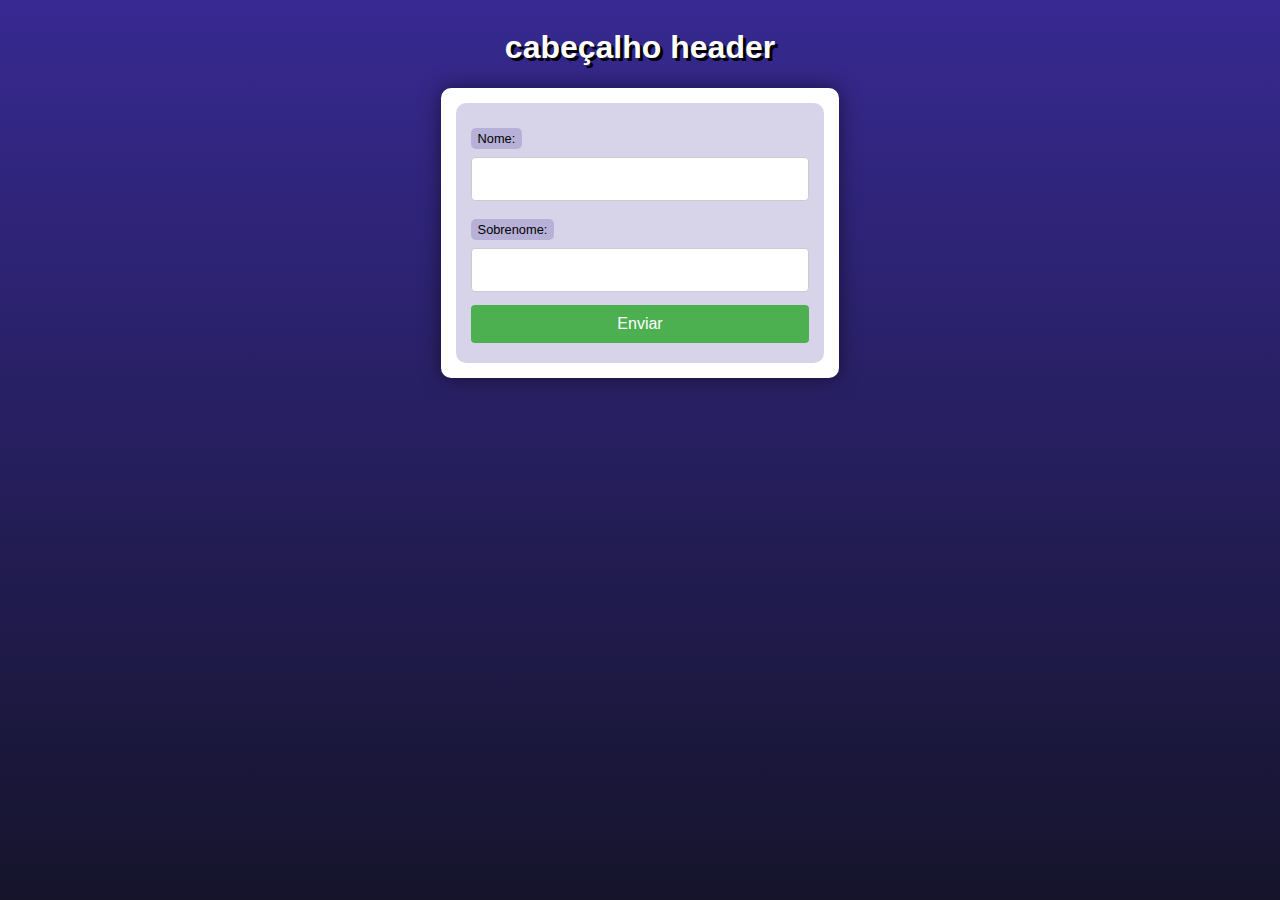
<file: guanabara_php/ex004/index.html>
<!DOCTYPE html>
<html lang="en">

<head>
    <meta charset="UTF-8">
    <meta http-equiv="X-UA-Compatible" content="IE=edge">
    <meta name="viewport" content="width=device-width, initial-scale=1.0">
    <link rel="stylesheet" href="style.css">
    <title>titulo</title>
</head>

<body>


    <header>
        <h1>cabeçalho header</h1>
    </header>
    <section>
        <form action="cad.php" method="get">
            <label for="nome">Nome:</label>
            <input type="text" name="nome" id="idnome">

            <label for="sobrenome">Sobrenome:</label>
            <input type="text" name="sobrenome" id="idsobrenome">

            <input type="submit" value="Enviar">
        </form>
    </section>

</body>

</html>
</file>
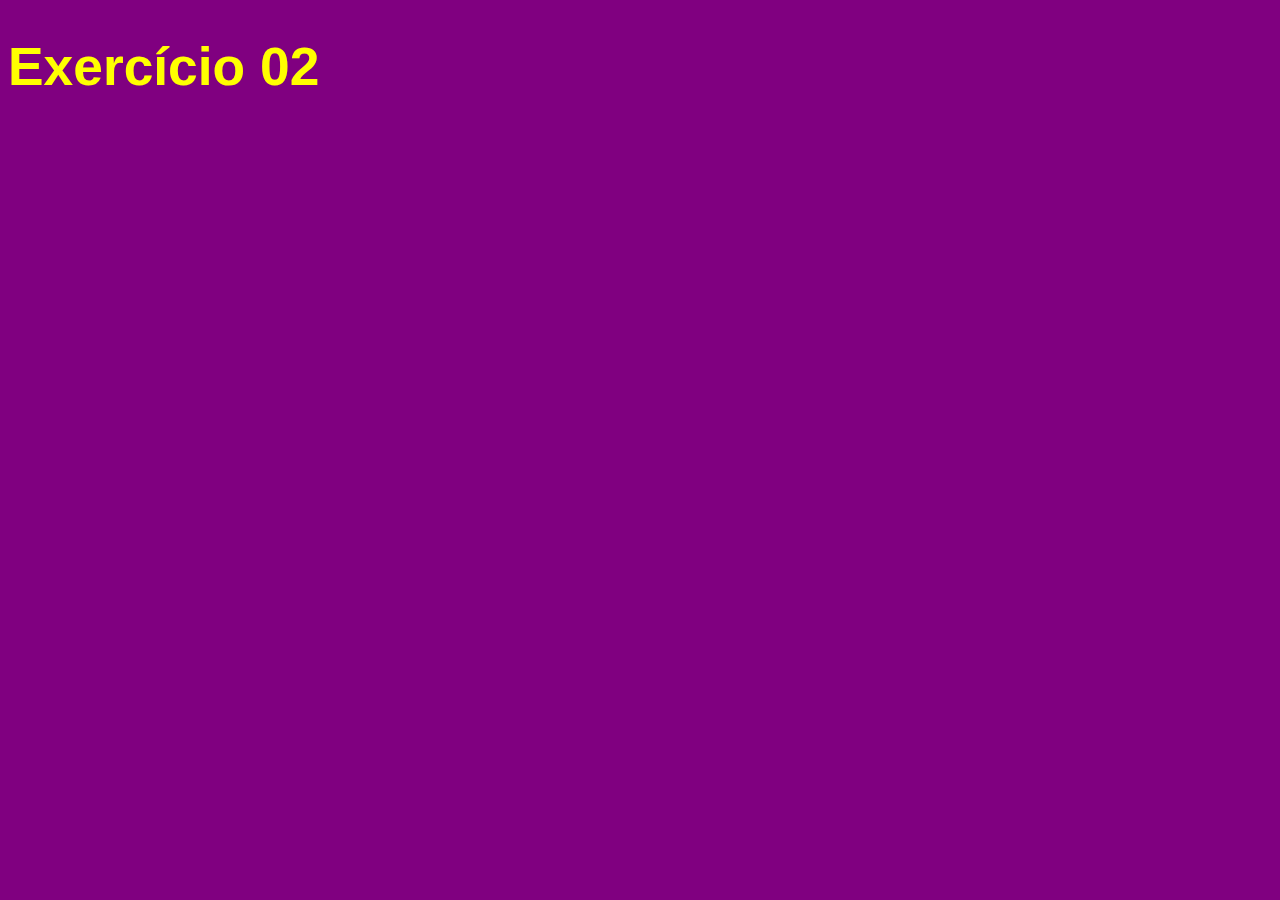
<file: guanabara_js/ex002.html>
<!DOCTYPE html>
<html lang="en">

<head>
    <meta charset="UTF-8">
    <meta http-equiv="X-UA-Compatible" content="IE=edge">
    <meta name="viewport" content="width=device-width, initial-scale=1.0">
    <title>JS Guanabara</title>
    <style>
        body {
            background-color: purple;
            color: white;
            font: normal 20pt Arial;
        }

        h1 {
            color: yellow
        }
    </style>
</head>

<h1>Exercício 02</h1>

<body>
    <script>

        var nome = window.prompt("seu nome?")
        window.alert("belo nome "+nome+" desejo bom dia pra vc")

    </script>

</body>



</html>
</file>
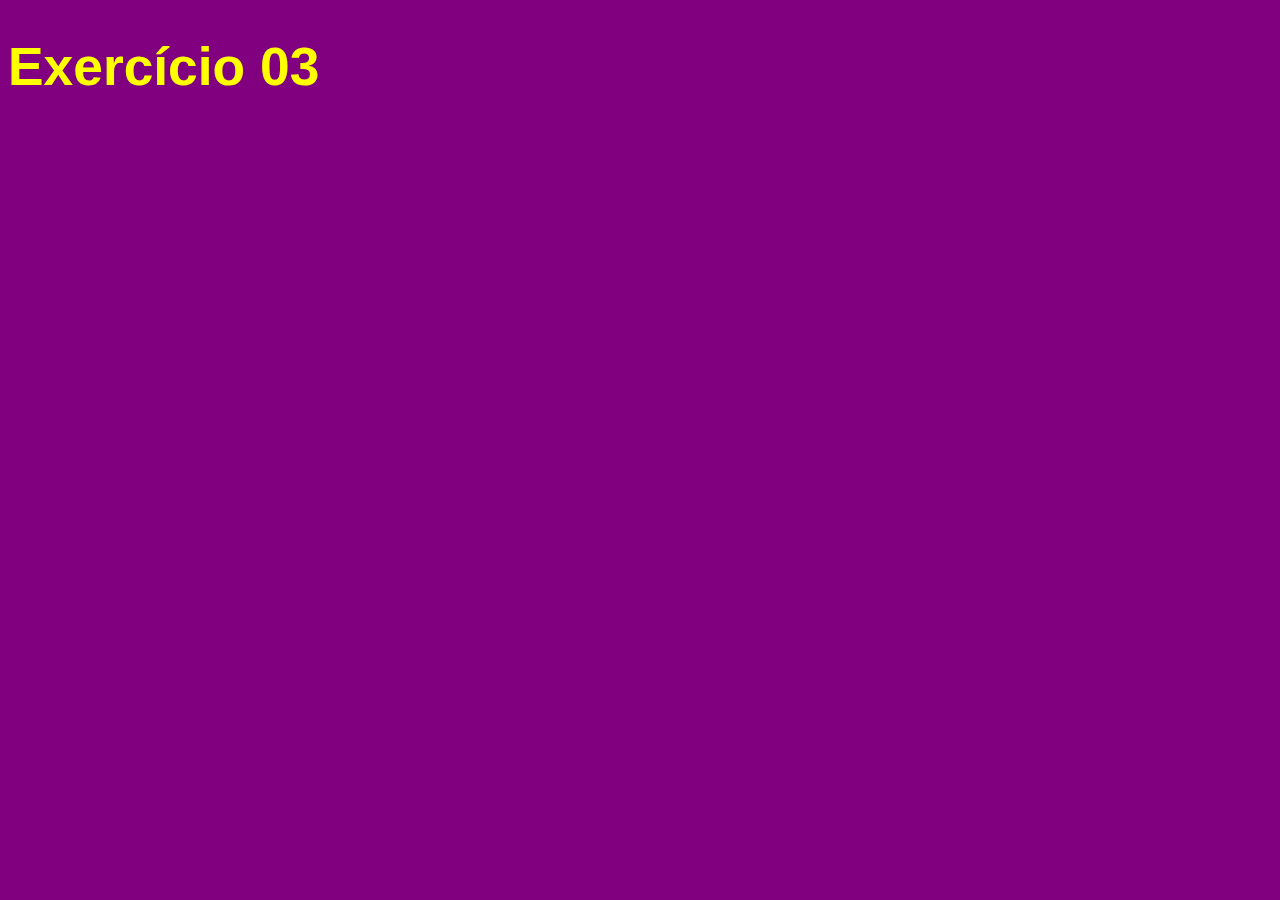
<file: guanabara_js/ex003.html>
<!DOCTYPE html>
<html lang="en">

<head>
    <meta charset="UTF-8">
    <meta http-equiv="X-UA-Compatible" content="IE=edge">
    <meta name="viewport" content="width=device-width, initial-scale=1.0">
    <title>JS Guanabara</title>
    <style>
        body {
            background-color: purple;
            color: white;
            font: normal 20pt Arial;
        }

        h1 {
            color: yellow;
        }
    </style>
</head>

<h1>Exercício 03</h1>

<body>
    <script>

        var n1 = Number(window.prompt("digite um numero"))      //retorna string (alert), por isso coloquei NUMBER no começo para entender q é Number (letra maiuscula na primeira)
        var n2 = Number(window.prompt("digite um numero"))
        var s = parseFloat(n1 + n2)
        window.alert("a soma é " + s)
        //window.alert("a soma é "+String(s))                     //igual o Number, só que converte para String





    </script>

</body>



</html>
</file>
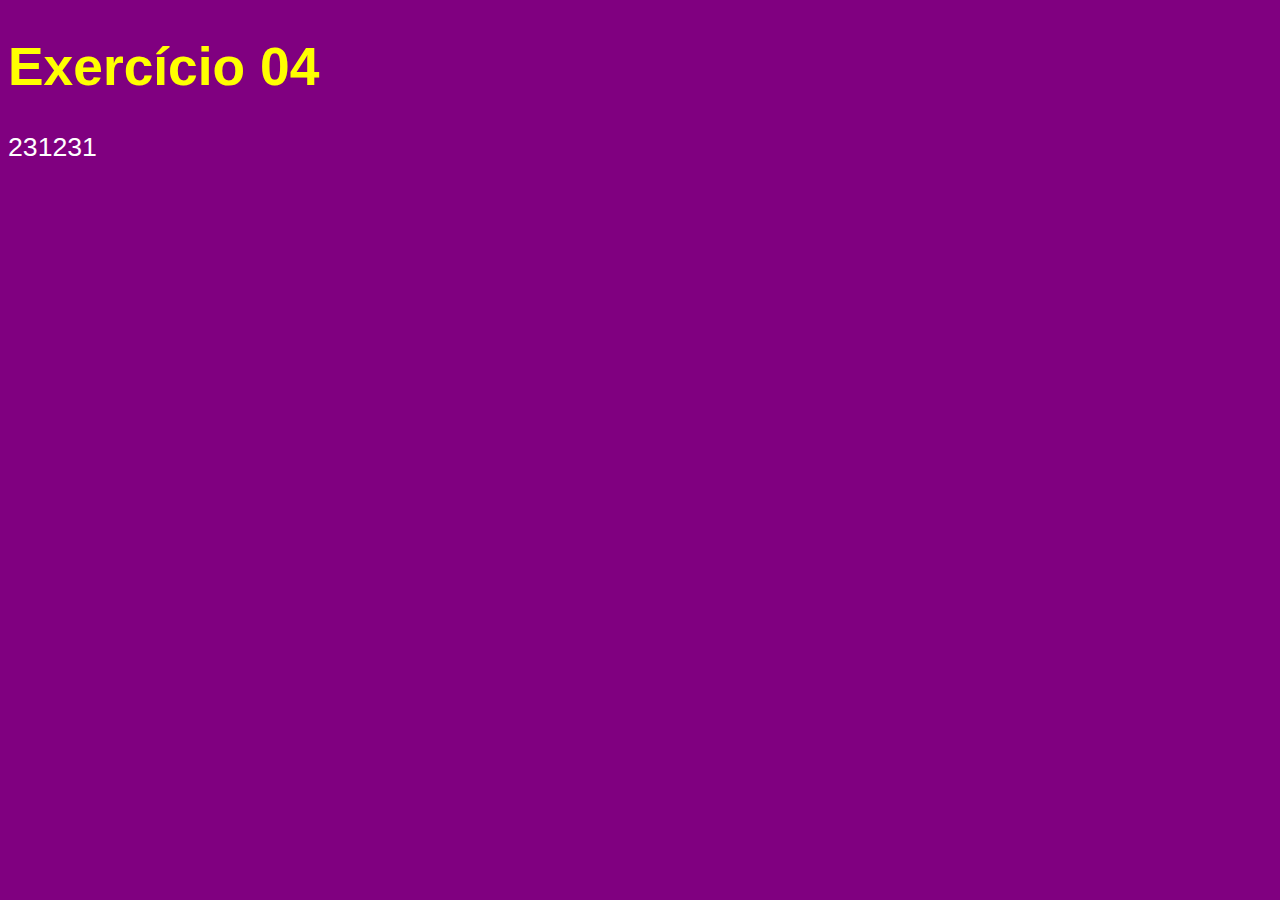
<file: guanabara_js/ex004.html>
<!DOCTYPE html>
<html lang="en">

<head>
    <meta charset="UTF-8">
    <meta http-equiv="X-UA-Compatible" content="IE=edge">
    <meta name="viewport" content="width=device-width, initial-scale=1.0">
    <title>JS Guanabara</title>
    <style>
        body {
            background-color: purple;
            color: white;
            font: normal 20pt Arial;
        }

        h1 {
            color: yellow;
        }

    </style>
</head>

<h1>Exercício 04</h1>

<body>231231
    <script>
        var nome = window.prompt('Qual é seu nome?');

        document.writeln(`Olá ${nome}. Seu nome tem ${nome.length} letras.`);
        document.writeln(`Olá ${nome}. Seu nome em maiúscula é ${nome.toUpperCase()}`);
        document.writeln(`Olá ${nome}. Seu nome em minúscula é ${nome.toLocaleLowerCase()}`);


        //numbers
        var n1 = 1454.54;
        n1.toFixed(2).replace('.','.'); //fixa 2 casas decimais e substitui o . por ,
        n1.toLocaleString('pt-BR', {style: 'currency', currency:'BRL'}); // transformará em R$ 1,454.54
        n1.toLocaleString('pt-BR', {style: 'currency', currency:'USD'}); // transformará em $ 1,454.54
        n1.toLocaleString('pt-BR', {style: 'currency', currency:'EUR'}); // transformará em € 1,454.54


        

    </script>

</body>



</html>
</file>
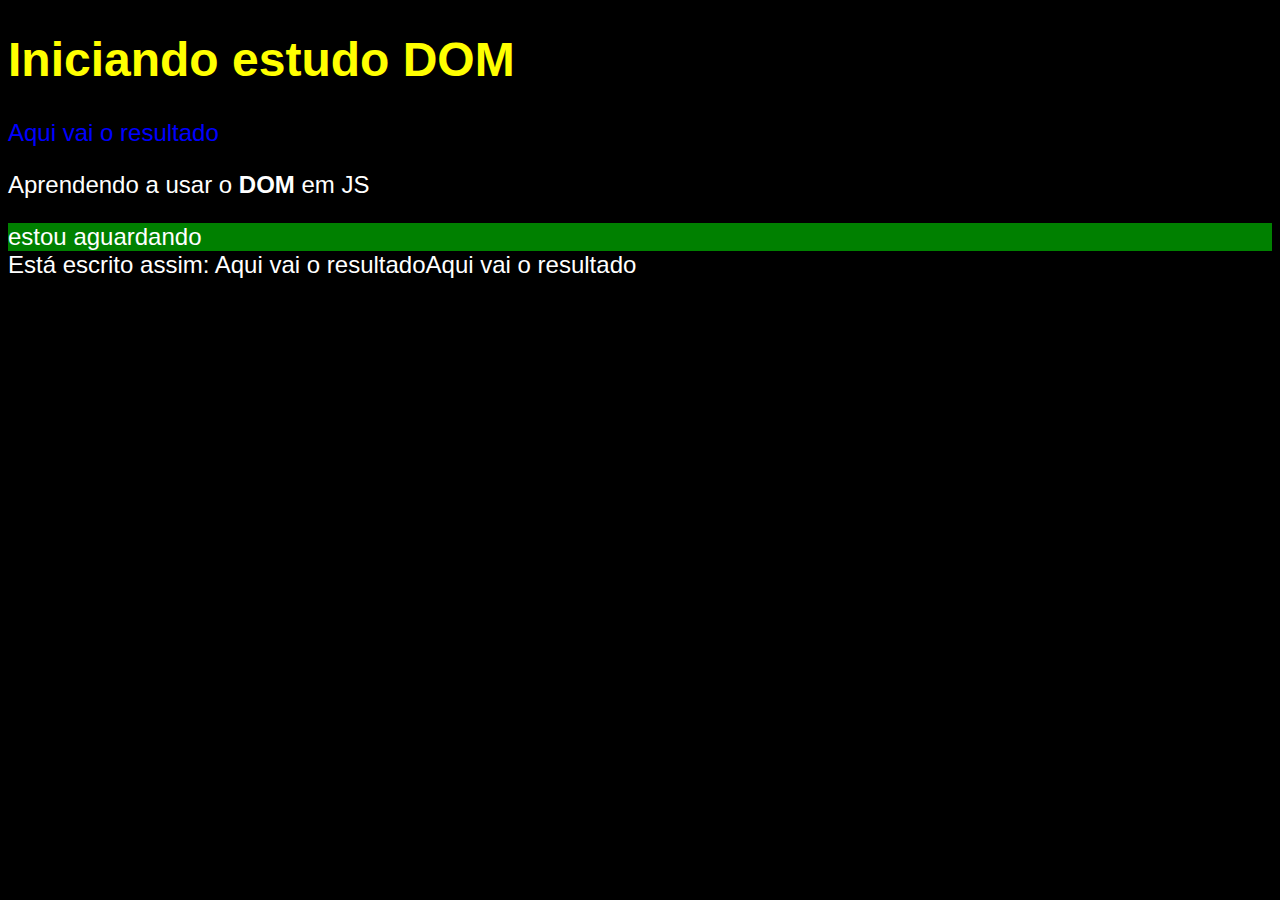
<file: guanabara_js/ex005.html>
<!DOCTYPE html>
<html lang="pt-br">

<head>
    <meta charset="UTF-8">
    <meta http-equiv="X-UA-Compatible" content="IE=edge">
    <meta name="viewport" content="width=device-width, initial-scale=1.0">
    <title>JS Guanabara</title>
    <style>
        body {
            background-color: rgb(104, 74, 212);
            color: white;
            font: normal 18pt Arial;
        }

        h1 {
            color: yellow;
        }
    </style>
</head>

<body>
    <h1>Iniciando estudo DOM</h1>

    <p>Aqui vai o resultado</p>

    <p>Aprendendo a usar o <strong>DOM</strong> em JS</p>

    <div id="mensagem">Clique em mim</div>

    <script>

        var corpo = document.body
        var p1 = document.getElementsByTagName('p')[0]; //pegou paragrafo 0 primeiro paragrafo
        window.document.write('Está escrito assim: ' + p1.innerText); //escreve oq está na var p1
        p1.style.color = 'blue'; //muda a cor do texto p1 (a fonte original)
        corpo.style.background = 'black'; //modificou o fundo original da var corpo (q ela pegou)
        document.write(p1.innerHTML); //innerhtml puxa a fomratação o innertext nao 
        var d = document.getElementById("mensagem"); //pegoua div com id "mensagem"
        d.style.background = 'green'; //moficiou o background da div mensagem (var D)
        d.innerText = "estou aguardando"; //modifiquei a div D o texto q ela captou
        
    </script>

</body>



</html>
</file>
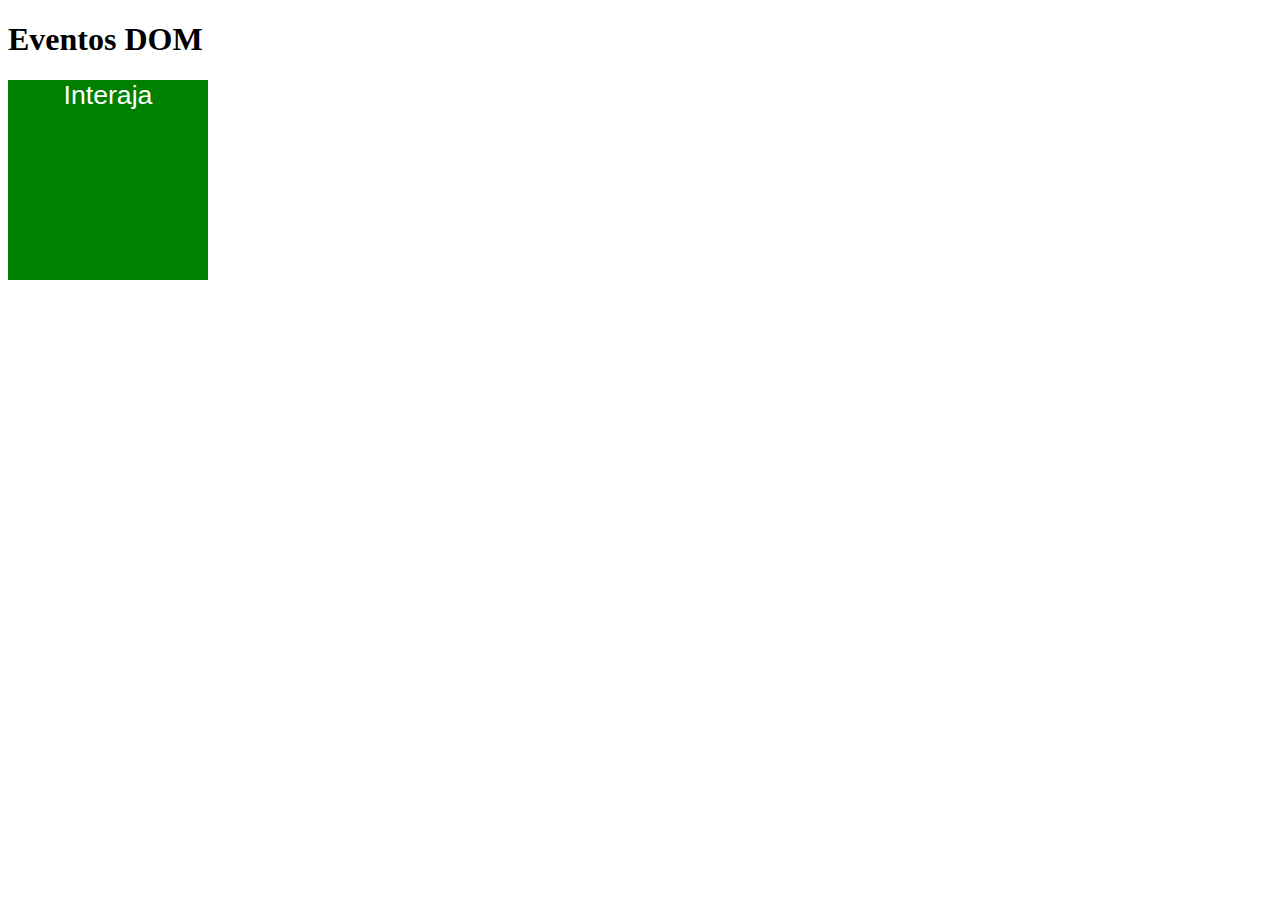
<file: guanabara_js/ex006.html>
<!DOCTYPE html>
<html lang="pt-br">

<head>
    <meta charset="UTF-8">
    <meta http-equiv="X-UA-Compatible" content="IE=edge">
    <meta name="viewport" content="width=device-width, initial-scale=1.0">
    <title>JS Guanabara</title>
    <style>
        div#area {
            background: green;
            color: white;
            width: 200px;
            height: 200px;
            line-height: 200px;
            text-align: center;
            font: normal 20pt Arial;
        }
    </style>
</head>

<body>
    <h1>Eventos DOM</h1>

    <div id="area">Interaja</div>

    <script>
        var area = document.getElementById('area'); //joguei pra fora pra todos funcions acessarem
        area.addEventListener ('click', clicar)//monita os eventos em vez de colocar no html
        area.addEventListener ('mouseenter', entrar)
        area.addEventListener ('mouseout', sair)


        function clicar() {
            area.innerText = 'Clicou';
            area.style.background = 'red';
        }
        function entrar() {
            area.innerText = 'Entrou';
            area.style.background = 'blue';
        }
        function sair() {
            area.innerText = 'Saiu';
            area.style.background = 'green';
        }
    </script>

</body>



</html>
</file>
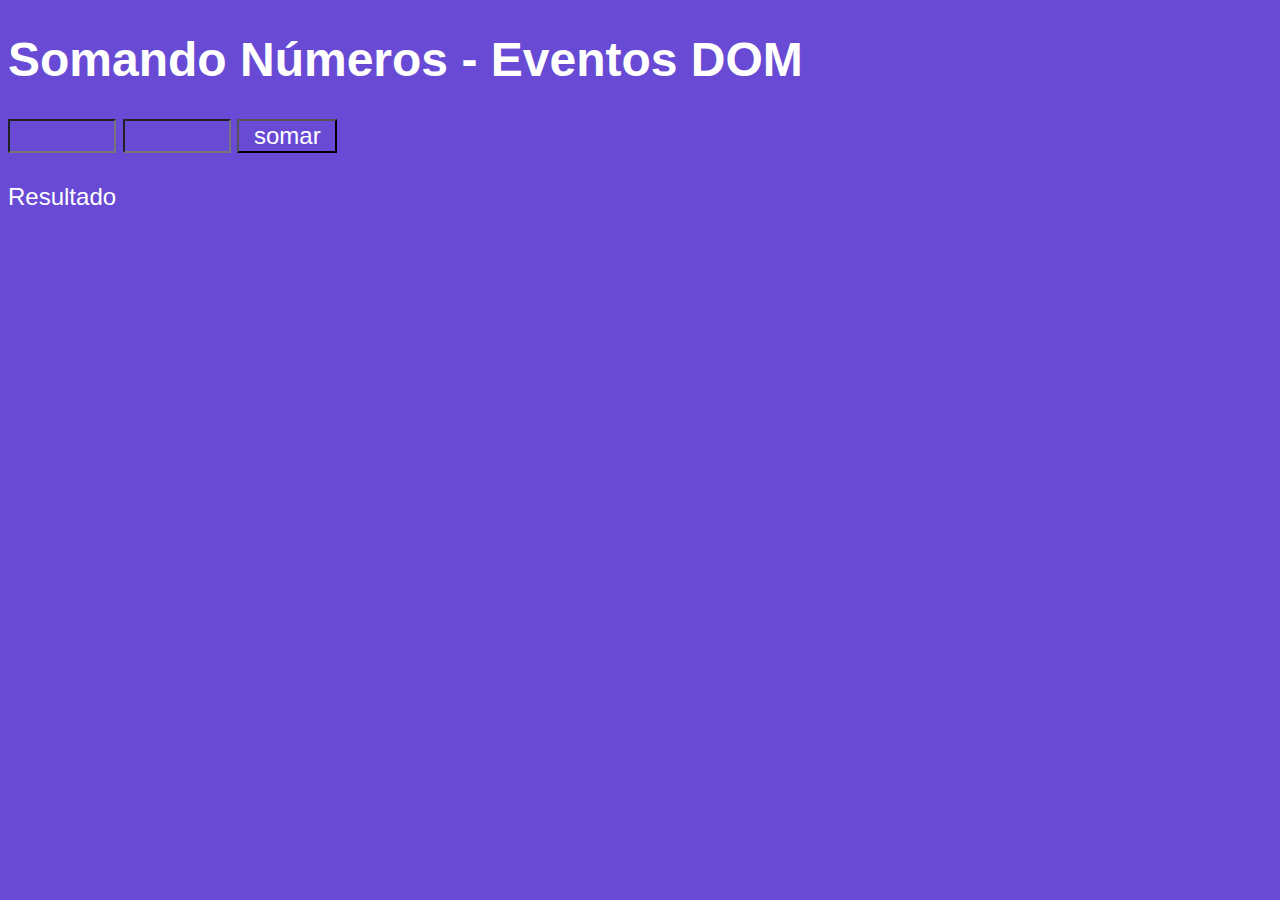
<file: guanabara_js/ex007.html>
<!DOCTYPE html>
<html lang="pt-br">

<head>
    <meta charset="UTF-8">
    <meta http-equiv="X-UA-Compatible" content="IE=edge">
    <meta name="viewport" content="width=device-width, initial-scale=1.0">
    <title>JS Guanabara</title>
    <style>
        body{
            background-color: rgb(104, 74, 212);
            color: white;
            font: normal 18pt Arial;
        }
        input{
            background-color: rgb(104, 74, 212);
            color: white;
            font: normal 18pt Arial;
            width: 100px;
        }
        div#res{
            margin-top: 30px;
        }
    </style>
</head>

<body>
    <h1>Somando Números - Eventos DOM</h1>

    <input type="number" name="txtn1" id="txtn1">
    <input type="number" name="txtn2" id="txtn2">
    <input type="button" value="somar" onclick="somar()">

    <div id="res">Resultado</div>

    <script>
        function somar() {
            var tn1 = document.getElementById('txtn1')
            var tn2 = document.querySelector('input#txtn2') //faz o msm do elementbyid
            var res = document.getElementById('res')
            var n1 = Number(tn1.value)
            var n2 = Number(tn2.value)
            var s = n1 + n2
            res.innerHTML = `A soma entre ${n1} e ${n2} é igual a <strong>${s}</strong>`
        }

    </script>

</body>



</html>
</file>
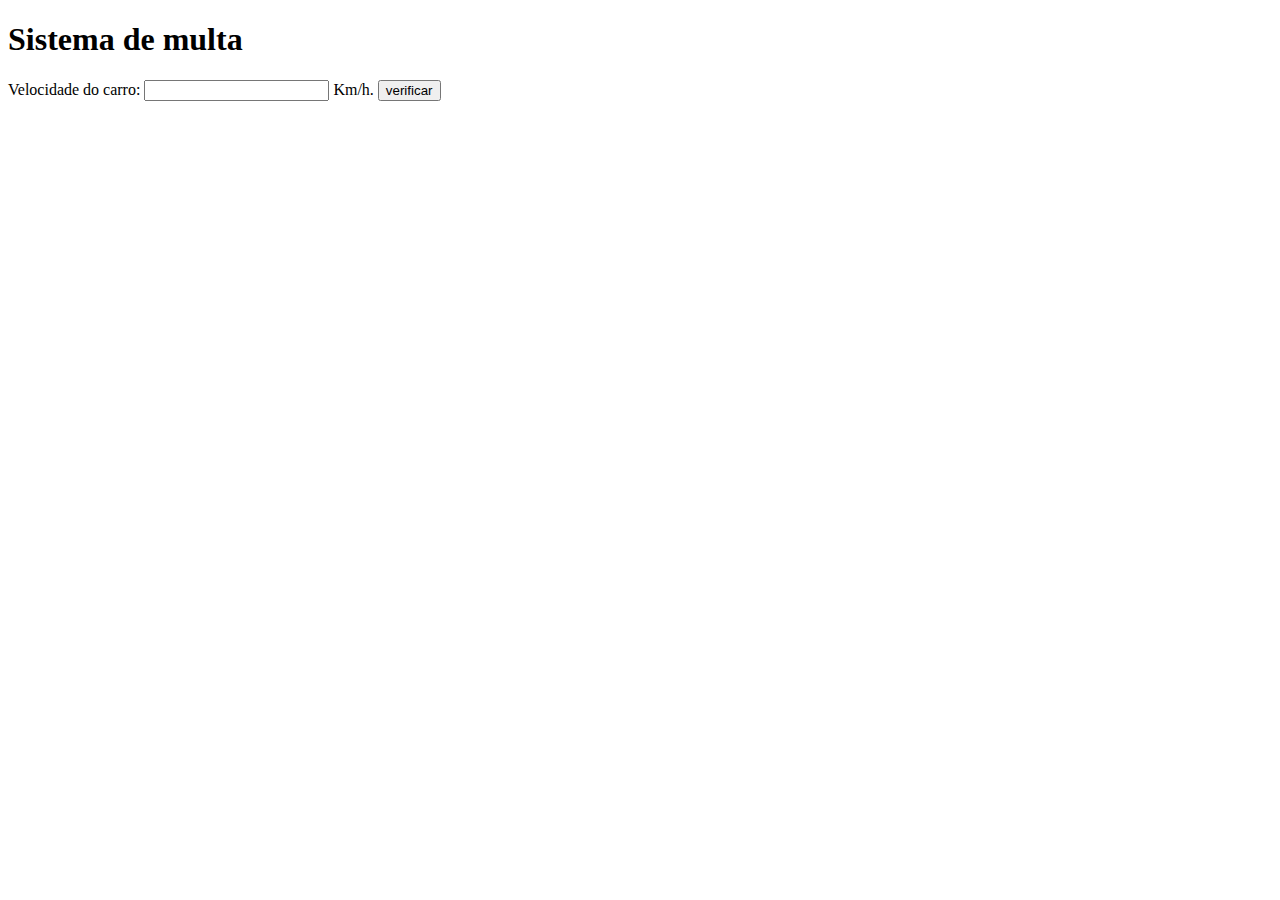
<file: guanabara_js/ex010.html>
<!DOCTYPE html>
<html lang="pt-BR">

<head>
    <meta charset="UTF-8">
    <meta http-equiv="X-UA-Compatible" content="IE=edge">
    <meta name="viewport" content="width=device-width, initial-scale=1.0">
    <title>DETRAN</title>
</head>

<body>
    <h1>Sistema de multa</h1>
    Velocidade do carro: <input type="number" name="txtvel" id="vel"> Km/h.
    <input type="button" value="verificar" onclick="calcular()">
    <div id="res"> </div>
    <script>


        function calcular() {

            var txtv = document.getElementById('vel');
            var res = document.getElementById('res');
            var vel = Number(txtv.value);
            res.innerHTML = (`<p>Sua velocidade atual é de ${vel} km/h</p>`);
            res.innerHTML += `<p> Dirija sempre com cinto de segurança</p>`

            if (vel > 60) {
                res.innerHTML += `<p> Você ultrapassou a velocidade permitida. MULTADO!</p>`
            }
                

        } 
    </script>

</body>

</html>
</file>
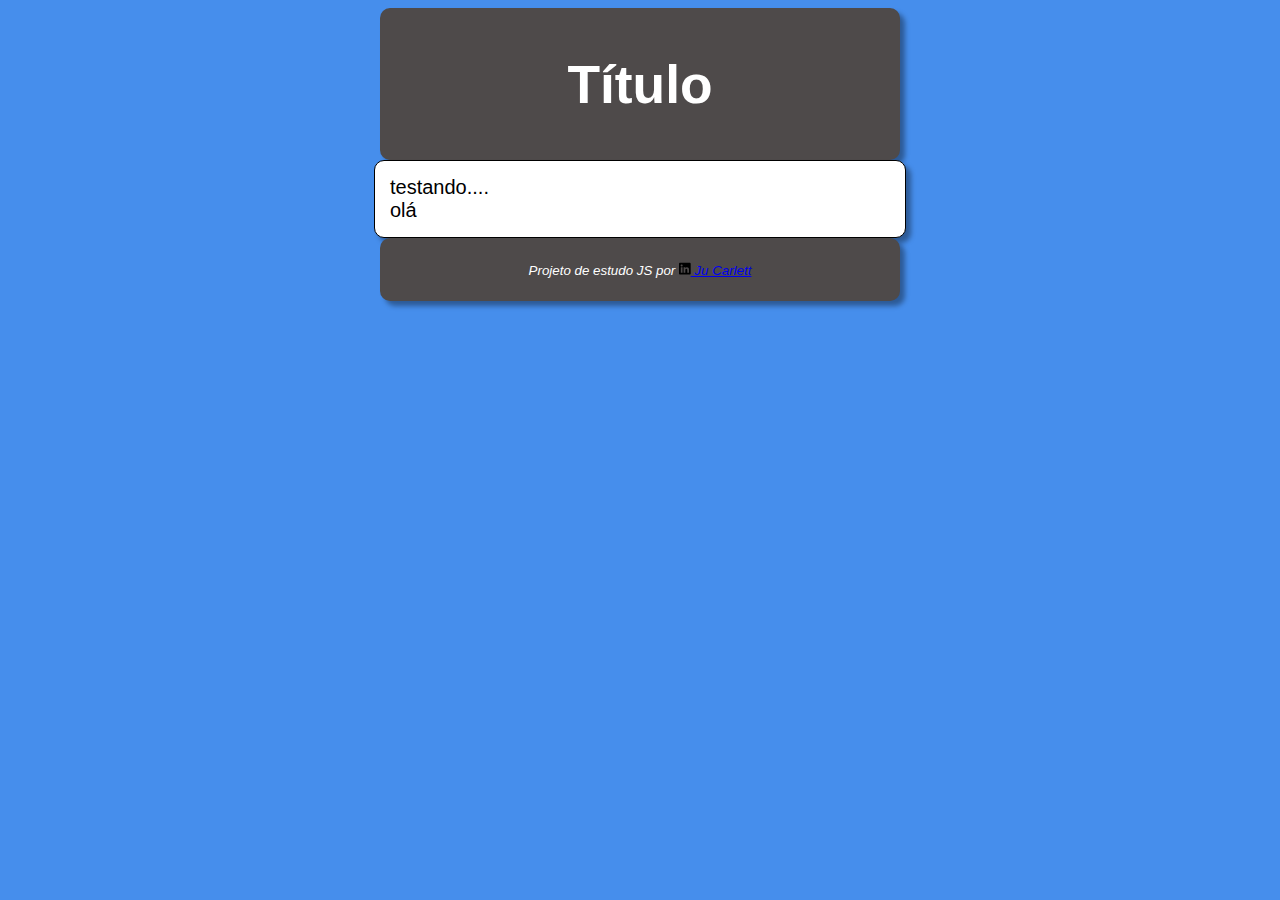
<file: guanabara_js/ex014/ex014.html>
<!DOCTYPE html>
<html lang="pt-BR">

<head>
    <meta charset="UTF-8">
    <meta http-equiv="X-UA-Compatible" content="IE=edge">
    <meta name="viewport" content="width=device-width, initial-scale=1.0">
    <title>Modelo de Exercício</title>
</head>
<link rel="stylesheet" href="style.css">

<body>
    <header>
        <h1> Título </h1>

    </header>
    <section>
        <div>testando....</div>
        <div>olá</div>

    </section>
    <footer>
        <p>Projeto de estudo JS por <a href="https://www.linkedin.com/in/carlettju/">
                <svg xmlns="http://www.w3.org/2000/svg" height="1em" viewBox="0 0 448 512">
                    <path
                        d="M416 32H31.9C14.3 32 0 46.5 0 64.3v383.4C0 465.5 14.3 480 31.9 480H416c17.6 0 32-14.5 32-32.3V64.3c0-17.8-14.4-32.3-32-32.3zM135.4 416H69V202.2h66.5V416zm-33.2-243c-21.3 0-38.5-17.3-38.5-38.5S80.9 96 102.2 96c21.2 0 38.5 17.3 38.5 38.5 0 21.3-17.2 38.5-38.5 38.5zm282.1 243h-66.4V312c0-24.8-.5-56.7-34.5-56.7-34.6 0-39.9 27-39.9 54.9V416h-66.4V202.2h63.7v29.2h.9c8.9-16.8 30.6-34.5 62.9-34.5 67.2 0 79.7 44.3 79.7 101.9V416z" />
                </svg>
                Ju Carlett</a>
        </p>
    </footer>
    
    <script src="script.js"></script>

</body>

</html>
</file>
<file: guanabara_php/ex004/style.css>
@charset "UTF-8";

* {
    font-family: Verdana, Geneva, Tahoma, sans-serif;
    box-sizing: border-box;
}

/* ELEMENTOS DA INTERFACE */

body {
    background-color: #15142b;
    background-image: linear-gradient(180deg, #372991, #15142b);
    background-repeat: no-repeat;
    background-position: center center;
    background-size: cover;
    background-attachment: fixed;

    display: flex;
    flex-direction: column;
    flex-wrap: nowrap;
    justify-content: center;
    align-items: center;
}

header, main, section, article {
    max-width: 700px;
}

header > h1 {
    color: white;
    text-shadow: 3px 3px 0px black;
}

main, section, article {
    background-color: white;
    padding: 15px;
    margin-bottom: 20px;
    border-radius: 10px;
    box-shadow: 0px 0px 20px rgba(0, 0, 0, 0.502);
}

footer {
    display: block;
    width: 100vw;
    background-color: #291f6c;
    color: white;
    text-align: center;
    margin-top: auto;
    padding: 5px;
}

p {
    text-align: justify;
    line-height: 1.5em;
}

h2, h3, h4 {
    color: #372991;
    margin: 0 0 10px 0;
}

a {
    color: #15142b;
    background-color: rgba(55, 41, 145, 0.1);
    padding: 0 3px;
    font-weight: 600;
    text-decoration: none;
    border-bottom: .5px dotted #372991;
}

a:hover {
    color: #372991;
    border-bottom: 1px solid #372991;
}

/* TABELAS E LISTAS */

table {
    min-width: 400px;
    border-spacing: 0px;
    border: 0.5px solid #372991;
    margin: 10px auto;
}

table th {
    background-color: #372991;
    color: white;
    padding: 5px;
    text-align: left;
}

table td {
    padding: 5px;
}

table tr {
    background-color: rgba(55, 41, 145, 0.05);
}

table tr:nth-child(odd) {
    background-color: rgba(55, 41, 145, 0.3);
}

table.divisao {
    border: 1px solid white;
}

table.divisao td {
    background-color: white;
    padding: 20px;
    text-align: center;
    font-size: 2.5em;
}

table.divisao  tr:nth-child(1) td:nth-child(2) {
    border-bottom: 3px solid black;
    border-left: 3px solid black;
}

table.divisao tr:nth-child(2) td:nth-child(2) {
    border-left: 3px solid black;
}

table.divisao tr:nth-child(2) td:nth-child(1) {
    text-decoration: underline;
}

ul > li::marker {
    color: #372991;
}

/* ELEMENTOS DE FORMULÁRIO */

form {
    background-color: rgba(55, 41, 145, 0.2);
    padding: 15px;
    border-radius: 10px;
}

form label {
    display: block;
    width: fit-content;
    font-size: 0.8em;
    font-weight: 100;
    background-color: rgba(55, 41, 145, 0.2);
    padding: 3px 7px;
    margin-top: 10px;
    margin-bottom: 0px;
    border-radius: 5px;
}

input[type=text], [type=number], select, input[type=date], input[type=date], input[type=datetime], input[type=email], input[type=month], input[type=password], input[type=range], input[type=tel], input[type=time], input[type=week] {
    width: 100%;
    padding: 12px 20px;
    font-size: 1em;
    margin: 8px 0;
    display: inline-block;
    border: 1px solid #ccc;
    border-radius: 4px;
    box-sizing: border-box;
}
  
input[type=submit] {
    width: 100%;
    background-color: #4CAF50;
    font-size: 1em;
    color: white;
    padding: 10px 20px;
    margin: 5px 0;
    border: none;
    border-radius: 4px;
    cursor: pointer;
}
  
input[type=submit]:hover {
    background-color: #45a049;
}

input[type=reset] {
    width: 100%;
    background-color: #eb9903;
    font-size: 1em;
    color: white;
    padding: 10px 20px;
    margin: 5px 0;
    border: none;
    border-radius: 4px;
    cursor: pointer;
}

input[type=reset]:hover {
    background-color: #c27013;
}

input[type=button], button {
    width: 100%;
    background-color: #372991;
    font-size: 1em;
    color: white;
    padding: 10px 20px;
    margin: 5px 0;
    border: none;
    border-radius: 4px;
    cursor: pointer;
}

input[type=button]:hover, button:hover {
    background-color: #291f6c;
}

fieldset {
    border: 0.5px dotted #372991;
}

fieldset > legend {
    font-size: 0.8em;
    font-weight: 100;
    background-color: rgba(55, 41, 145, 0.2);
    padding: 3px 7px;
    border-radius: 5px;
}

input[type=radio] + label, input[type=checkbox] + label {
    display: inline-block;
    font-size: 1em;
    background-color: rgba(0, 0, 0, 0);
}
</file>
<file: guanabara_js/ex014/style.css>
body {
  background: rgb(70, 142, 236);
  font: normal 15pt Arial;
}
header {
  text-align: center;
  font-size: 20pt;
  color: rgb(255, 255, 255);
  background:  rgb(78, 74, 74);
  padding: 10px;
  margin: auto;
  width: 500px;
  border-radius: 10px;
  box-shadow: 5px 5px 5px rgba(0, 0, 0, 0.363);
}
section {
  background: rgb(255, 255, 255);
  border: 1px solid rgb(0, 0, 0);
  padding: 15px;
  width: 500px;
  margin: auto;
  border-radius: 10px;
  box-shadow: 5px 5px 5px rgba(0, 0, 0, 0.363);
}
footer {
  text-align: center;
  font-size: 10pt;
  font-style: italic;
  color: rgb(255, 255, 255);
  background: rgb(78, 74, 74);
  padding: 10px;
  margin: auto;
  width: 500px;
  border-radius: 10px;
  box-shadow: 5px 5px 5px rgba(0, 0, 0, 0.363);
}
</file>
